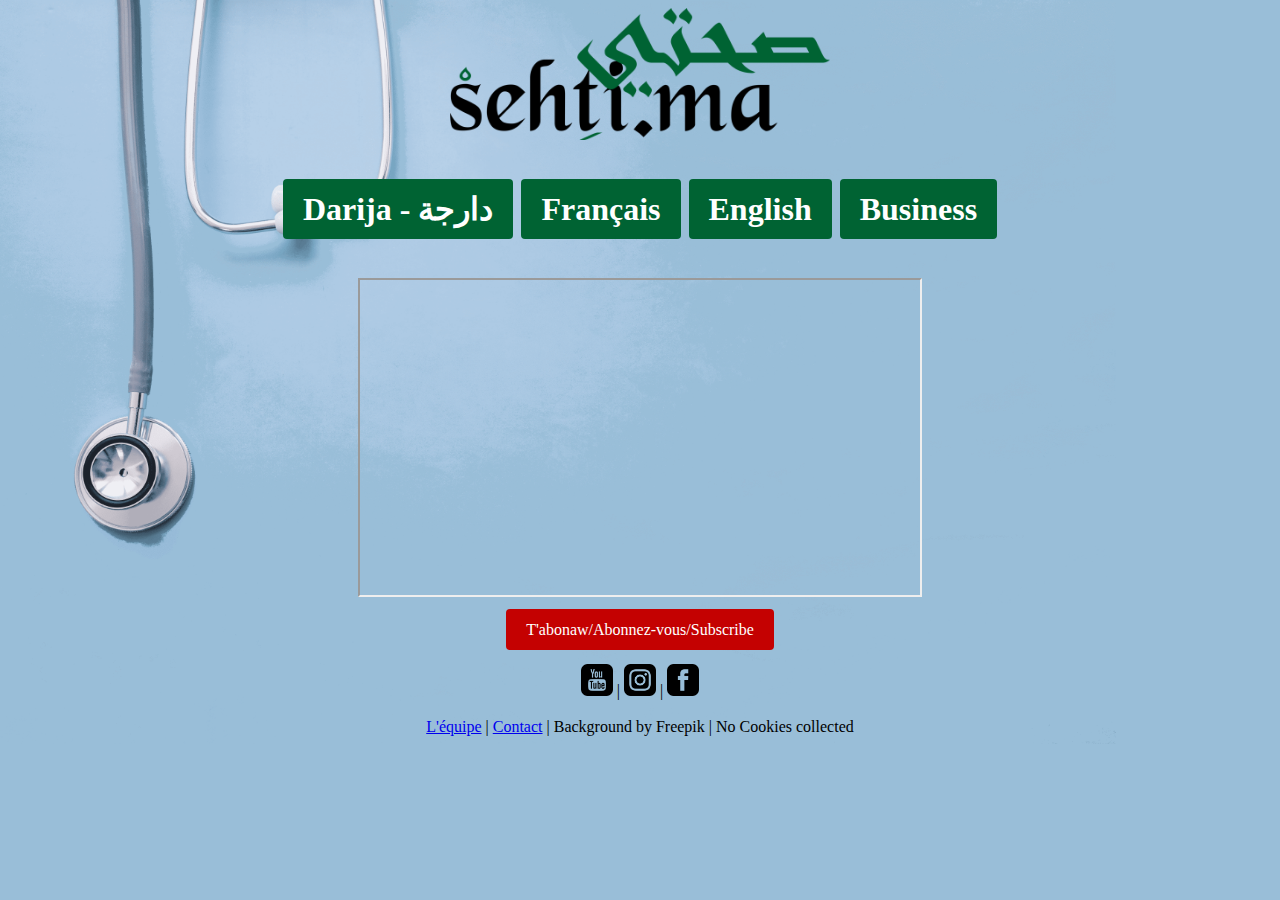
<file: index.html>
<!DOCTYPE html>
<html lang="fr">
    <head>
        <meta charset="utf-8" />
        <title>sehti.ma</title>
        <link rel="stylesheet" href="style.css" />
		<link rel="apple-touch-icon-precomposed" sizes="57x57" href="https://sehti.ma/apple-touch-icon-57x57.png" />
		<link rel="apple-touch-icon-precomposed" sizes="114x114" href="https://sehti.ma/apple-touch-icon-114x114.png" />
		<link rel="apple-touch-icon-precomposed" sizes="72x72" href="https://sehti.ma/apple-touch-icon-72x72.png" />
		<link rel="apple-touch-icon-precomposed" sizes="144x144" href="https://sehti.ma/apple-touch-icon-144x144.png" />
		<link rel="apple-touch-icon-precomposed" sizes="60x60" href="https://sehti.ma/apple-touch-icon-60x60.png" />
		<link rel="apple-touch-icon-precomposed" sizes="120x120" href="https://sehti.ma/apple-touch-icon-120x120.png" />
		<link rel="apple-touch-icon-precomposed" sizes="76x76" href="https://sehti.ma/apple-touch-icon-76x76.png" />
		<link rel="apple-touch-icon-precomposed" sizes="152x152" href="https://sehti.ma/apple-touch-icon-152x152.png" />
		<link rel="icon" type="image/png" href="https://sehti.ma/favicon-196x196.png" sizes="196x196" />
		<link rel="icon" type="image/png" href="https://sehti.ma/favicon-96x96.png" sizes="96x96" />
		<link rel="icon" type="image/png" href="https://sehti.ma/favicon-32x32.png" sizes="32x32" />
		<link rel="icon" type="image/png" href="https://sehti.ma/favicon-16x16.png" sizes="16x16" />
		<link rel="icon" type="image/png" href="https://sehti.ma/favicon-128.png" sizes="128x128" />
		<meta name="application-name" content="sehti.ma"/>
		<meta name="msapplication-TileColor" content="#FFFFFF" />
		<meta name="msapplication-TileImage" content="https://sehti.ma/mstile-144x144.png" />
		<meta name="msapplication-square70x70logo" content="https://sehti.mam/stile-70x70.png" />
		<meta name="msapplication-square150x150logo" content="https://sehti.ma/mstile-150x150.png" />
		<meta name="msapplication-wide310x150logo" content="https://sehti.ma/mstile-310x150.png" />
		<meta name="msapplication-square310x310logo" content="https://sehti.ma/mstile-310x310.png" />
		<meta name="description" content="Page d'accueil du site sehti.ma, le site marocain de la vulgarisation de la médecine.">
		<link rel="canonical" href="https://sehti.ma/"/>
		<meta name="google-site-verification" content="MqBWRJq35Qou9Qn2vTkqXieGxvdWHu3-b-gwsEReSrk" />
	</head>
	
    <body>
			<!-- debut des scripts -->
			<button onclick="topFunction()" id="myBtn" title="Go to top">Rje3 lfouq/Haut de page/Up</button>
			<script>
			// When the user scrolls down 20px from the top of the document, show the button
			window.onscroll = function() {scrollFunction()};

			function scrollFunction() {
			if (document.body.scrollTop > 20 || document.documentElement.scrollTop > 20) {
			document.getElementById("myBtn").style.display = "block";
		} else {
			document.getElementById("myBtn").style.display = "none";
  }
}

			// When the user clicks on the button, scroll to the top of the document
			function topFunction() {
				document.body.scrollTop = 0;
				document.documentElement.scrollTop = 0;
}
			</script>
			<!-- fin des scripts -->
			
    		
				<a href="https://sehti.ma"><img id="logo" src="logo.png" alt="Logo" title="Logo" /></a>

			<div class="langues">
			<h1>
				<span title="Darija"><a lang="ary" href="darija.html" class="ldarija">Darija - دارجة</a></span>
				<span title="Français"><a lang="fr" href="francais.html" class="lfrench">Français</a></span>
				<span title="English"><a lang="en" href="english.html" class="lenglish">English</a></span>
				<span title="business"><a lang="fr" href="business.html" class="lbusiness">Business</a></span>
			</h1>
			</div>
				
				<!-- Debut video youtube. -->
				<div class="iframe">
				<iframe width="560" height="315" src="https://www.youtube-nocookie.com/embed/videoseries?list=PL_9GHYQleXgHlh-rBFEr_p4bn0h9gNwVM&amp;controls=0" allow="accelerometer; autoplay; encrypted-media; gyroscope; picture-in-picture" allowfullscreen></iframe>
				</div>
				<!-- Fin video youtube. -->
				<div class="subscribe">
				<span title"Subscribe"><a href="https://www.youtube.com/channel/UCPBgtLmavNR98bfp4CxtCIw?sub_confirmation=1" class="lsubscribe" target="_blank">T'abonaw/Abonnez-vous/Subscribe</a></span>
				</div>
			<div class="liens-bas-de-page">
				<a href="https://www.youtube.com/channel/UCPBgtLmavNR98bfp4CxtCIw?sub_confirmation=1"><img id="yt" src="youtube.png" alt="Youtube" title="Youtube" /></a> |
				<a href="https://www.instagram.com/sehti.ma/"><img id="ig" src="instagram.png" alt="Instagram" title="Instagram" /></a> |
				<a href="https://www.facebook.com/sehti.ma"><img id="fb" src="facebook.png" alt="Facebook" title="Facebook" /></a>
				<br/><br/>
				<a href="team.html">L'équipe</a> | 
				<a href="contact.html">Contact</a> |  
				Background by Freepik | No Cookies collected
			</div>
    </body>
</html>
</file>
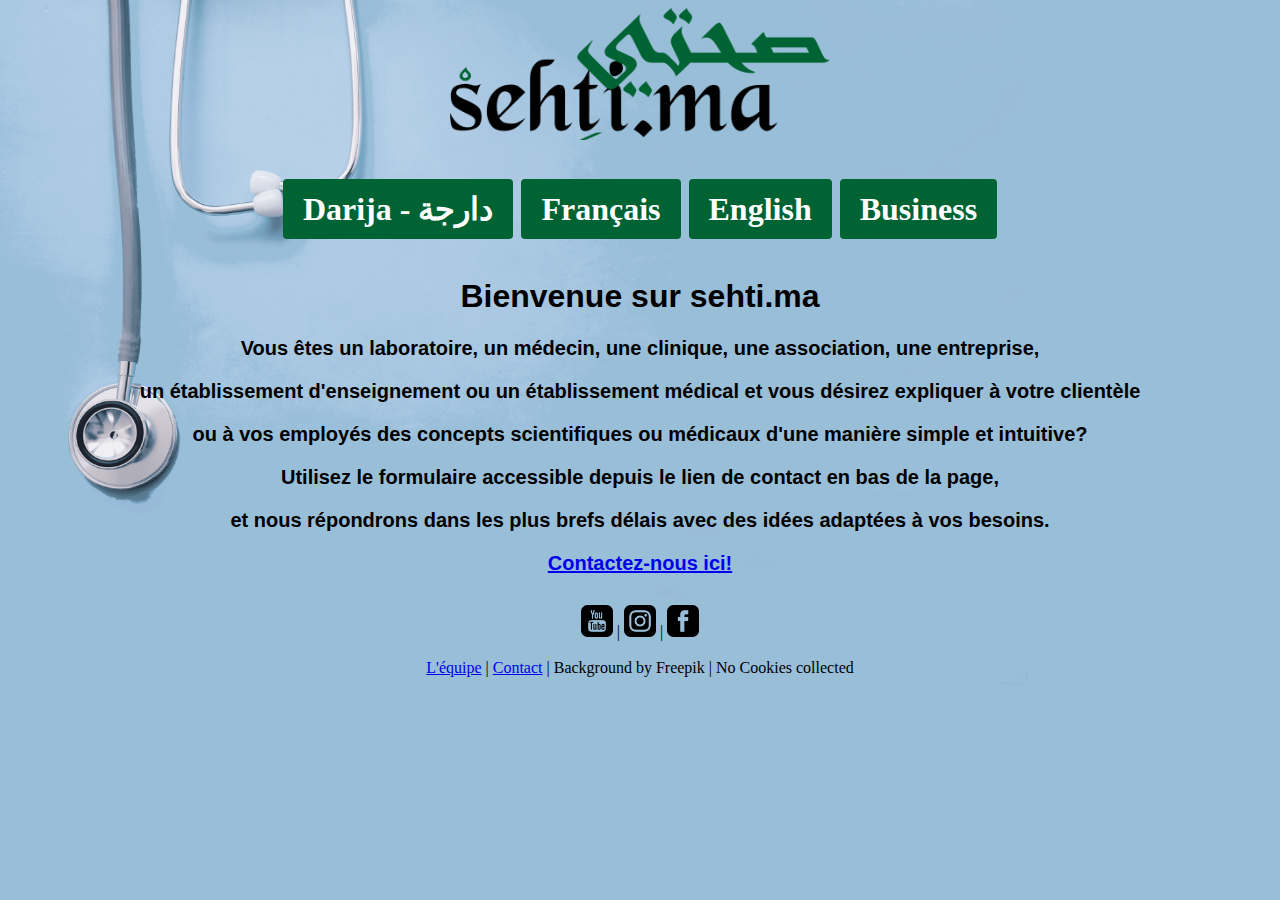
<file: business.html>
<!DOCTYPE html>
<html lang="fr">
    <head>
        <meta charset="utf-8" />
        <title>sehti.ma - Business inquiries</title>
        <link rel="stylesheet" href="style.css" />
		<link rel="apple-touch-icon-precomposed" sizes="57x57" href="https://sehti.ma/apple-touch-icon-57x57.png" />
		<link rel="apple-touch-icon-precomposed" sizes="114x114" href="https://sehti.ma/apple-touch-icon-114x114.png" />
		<link rel="apple-touch-icon-precomposed" sizes="72x72" href="https://sehti.ma/apple-touch-icon-72x72.png" />
		<link rel="apple-touch-icon-precomposed" sizes="144x144" href="https://sehti.ma/apple-touch-icon-144x144.png" />
		<link rel="apple-touch-icon-precomposed" sizes="60x60" href="https://sehti.ma/apple-touch-icon-60x60.png" />
		<link rel="apple-touch-icon-precomposed" sizes="120x120" href="https://sehti.ma/apple-touch-icon-120x120.png" />
		<link rel="apple-touch-icon-precomposed" sizes="76x76" href="https://sehti.ma/apple-touch-icon-76x76.png" />
		<link rel="apple-touch-icon-precomposed" sizes="152x152" href="https://sehti.ma/apple-touch-icon-152x152.png" />
		<link rel="icon" type="image/png" href="https://sehti.ma/favicon-196x196.png" sizes="196x196" />
		<link rel="icon" type="image/png" href="https://sehti.ma/favicon-96x96.png" sizes="96x96" />
		<link rel="icon" type="image/png" href="https://sehti.ma/favicon-32x32.png" sizes="32x32" />
		<link rel="icon" type="image/png" href="https://sehti.ma/favicon-16x16.png" sizes="16x16" />
		<link rel="icon" type="image/png" href="https://sehti.ma/favicon-128.png" sizes="128x128" />
		<meta name="application-name" content="sehti.ma"/>
		<meta name="msapplication-TileColor" content="#FFFFFF" />
		<meta name="msapplication-TileImage" content="https://sehti.ma/mstile-144x144.png" />
		<meta name="msapplication-square70x70logo" content="https://sehti.mam/stile-70x70.png" />
		<meta name="msapplication-square150x150logo" content="https://sehti.ma/mstile-150x150.png" />
		<meta name="msapplication-wide310x150logo" content="https://sehti.ma/mstile-310x150.png" />
		<meta name="msapplication-square310x310logo" content="https://sehti.ma/mstile-310x310.png" />
		<meta name="description" content="Business inquiries, demande d'informations commerciales et de partenariats.">
    </head>

    <body>
			<!-- debut des scripts -->
			<button onclick="topFunction()" id="myBtn" title="Go to top">Rje3 lfouq/Haut de page/Up</button>
			<script>
			// When the user scrolls down 20px from the top of the document, show the button
			window.onscroll = function() {scrollFunction()};

			function scrollFunction() {
			if (document.body.scrollTop > 20 || document.documentElement.scrollTop > 20) {
			document.getElementById("myBtn").style.display = "block";
		} else {
			document.getElementById("myBtn").style.display = "none";
  }
}

			// When the user clicks on the button, scroll to the top of the document
			function topFunction() {
				document.body.scrollTop = 0;
				document.documentElement.scrollTop = 0;
}
			</script>
			<!-- fin des scripts -->
			
    		
				<a href="https://sehti.ma"><img id="logo" src="logo.png" alt="Logo" title="Logo" /></a>

			<div class="langues">
			<h1>
				<span title="Darija"><a lang="ary" href="darija.html" class="ldarija">Darija - دارجة</a></span>
				<span title="Français"><a lang="fr" href="francais.html" class="lfrench">Français</a></span>
				<span title="English"><a lang="en" href="english.html" class="lenglish">English</a></span>
				<span title="business"><a lang="fr" href="business.html" class="lbusiness">Business</a></span>
			</h1>
			</div>
			
			
			<h1 id="h1french">Bienvenue sur sehti.ma</h1>
			<div class="business">
				<p>Vous êtes un laboratoire, un médecin, une clinique, une association, une entreprise,</p>
                <p>un établissement d'enseignement ou un établissement médical et vous désirez expliquer à votre clientèle</p>
				<p>ou à vos employés des concepts scientifiques ou médicaux d'une manière simple et intuitive?</p>
				<p>Utilisez le formulaire accessible depuis le lien de contact en bas de la page,</p>
				<p>et nous répondrons dans les plus brefs délais avec des idées adaptées à vos besoins.</p>
				<p><a href="contact.html">Contactez-nous ici!</a></p>
			</div>


			<div class="liens-bas-de-page">
				<a href="https://www.youtube.com/channel/UCPBgtLmavNR98bfp4CxtCIw?sub_confirmation=1"><img id="yt" src="youtube.png" alt="Youtube" title="Youtube" /></a> |
				<a href="https://www.instagram.com/sehti.ma/"><img id="ig" src="instagram.png" alt="Instagram" title="Instagram" /></a> |
				<a href="https://www.facebook.com/sehti.ma"><img id="fb" src="facebook.png" alt="Facebook" title="Facebook" /></a>
				<br/><br/>
				<a href="team.html">L'équipe</a> | 
				<a href="contact.html">Contact</a> |  
				Background by Freepik | No Cookies collected
			</div>
    </body>
</html>
</file>
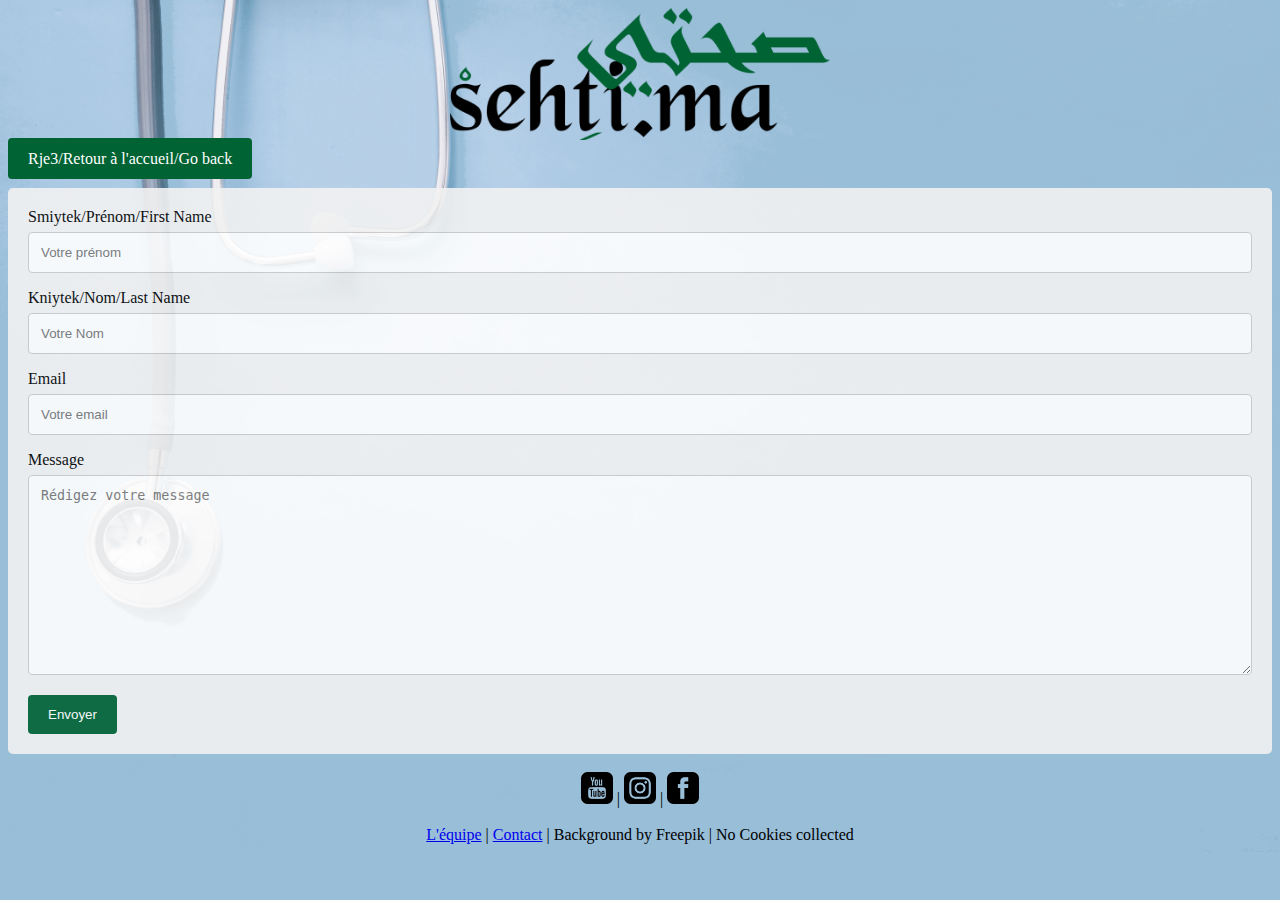
<file: contact.html>
<!DOCTYPE html>
<html lang="fr">
    <head>
        <meta charset="utf-8" />
        <title>sehti.ma - contact</title>
        <link rel="stylesheet" href="contact.css" />
		<link rel="apple-touch-icon-precomposed" sizes="57x57" href="https://sehti.ma/apple-touch-icon-57x57.png" />
		<link rel="apple-touch-icon-precomposed" sizes="114x114" href="https://sehti.ma/apple-touch-icon-114x114.png" />
		<link rel="apple-touch-icon-precomposed" sizes="72x72" href="https://sehti.ma/apple-touch-icon-72x72.png" />
		<link rel="apple-touch-icon-precomposed" sizes="144x144" href="https://sehti.ma/apple-touch-icon-144x144.png" />
		<link rel="apple-touch-icon-precomposed" sizes="60x60" href="https://sehti.ma/apple-touch-icon-60x60.png" />
		<link rel="apple-touch-icon-precomposed" sizes="120x120" href="https://sehti.ma/apple-touch-icon-120x120.png" />
		<link rel="apple-touch-icon-precomposed" sizes="76x76" href="https://sehti.ma/apple-touch-icon-76x76.png" />
		<link rel="apple-touch-icon-precomposed" sizes="152x152" href="https://sehti.ma/apple-touch-icon-152x152.png" />
		<link rel="icon" type="image/png" href="https://sehti.ma/favicon-196x196.png" sizes="196x196" />
		<link rel="icon" type="image/png" href="https://sehti.ma/favicon-96x96.png" sizes="96x96" />
		<link rel="icon" type="image/png" href="https://sehti.ma/favicon-32x32.png" sizes="32x32" />
		<link rel="icon" type="image/png" href="https://sehti.ma/favicon-16x16.png" sizes="16x16" />
		<link rel="icon" type="image/png" href="https://sehti.ma/favicon-128.png" sizes="128x128" />
		<meta name="application-name" content="sehti.ma"/>
		<meta name="msapplication-TileColor" content="#FFFFFF" />
		<meta name="msapplication-TileImage" content="https://sehti.ma/mstile-144x144.png" />
		<meta name="msapplication-square70x70logo" content="https://sehti.mam/stile-70x70.png" />
		<meta name="msapplication-square150x150logo" content="https://sehti.ma/mstile-150x150.png" />
		<meta name="msapplication-wide310x150logo" content="https://sehti.ma/mstile-310x150.png" />
		<meta name="msapplication-square310x310logo" content="https://sehti.ma/mstile-310x310.png" />
		<meta name="description" content="Page de contact de sehti.ma">
    </head>

    <body>
    		<a href="https://sehti.ma"><img id="logo" src="logo.png" alt="Logo" title="Logo" /></a>
			

				<a class="retour" href="index.html">Rje3/Retour à l'accueil/Go back</a>
			
			
			
			<div class="container">
				<form action="https://formspree.io/contact.sehti.ma@gmail.com" method="POST">

					<label for="prenom">Smiytek/Prénom/First Name</label>
					<input type="text" id="prenom" name="prenom" placeholder="Votre prénom">

					<label for="nom">Kniytek/Nom/Last Name</label>
					<input type="text" id="nom" name="nom" placeholder="Votre Nom">
					
					<label for="email">Email</label>
					<input type="text" id="email" name="email" placeholder="Votre email">

					<label for="message">Message</label>
					<textarea id="message" name="message" placeholder="Rédigez votre message" style="height:200px"></textarea>

					<input type="submit" value="Envoyer">

				</form>
			</div>

			<br />
			<div class="liens-bas-de-page">
				<a href="https://www.youtube.com/channel/UCPBgtLmavNR98bfp4CxtCIw?sub_confirmation=1"><img id="yt" src="youtube.png" alt="Youtube" title="Youtube" /></a> |
				<a href="https://www.instagram.com/sehti.ma/"><img id="ig" src="instagram.png" alt="Instagram" title="Instagram" /></a> |
				<a href="https://www.facebook.com/sehti.ma"><img id="fb" src="facebook.png" alt="Facebook" title="Facebook" /></a>
				<br/><br/>
				<a href="team.html">L'équipe</a> | 
				<a href="contact.html">Contact</a> |  
				Background by Freepik | No Cookies collected
			</div>
    </body>
</html>
</file>
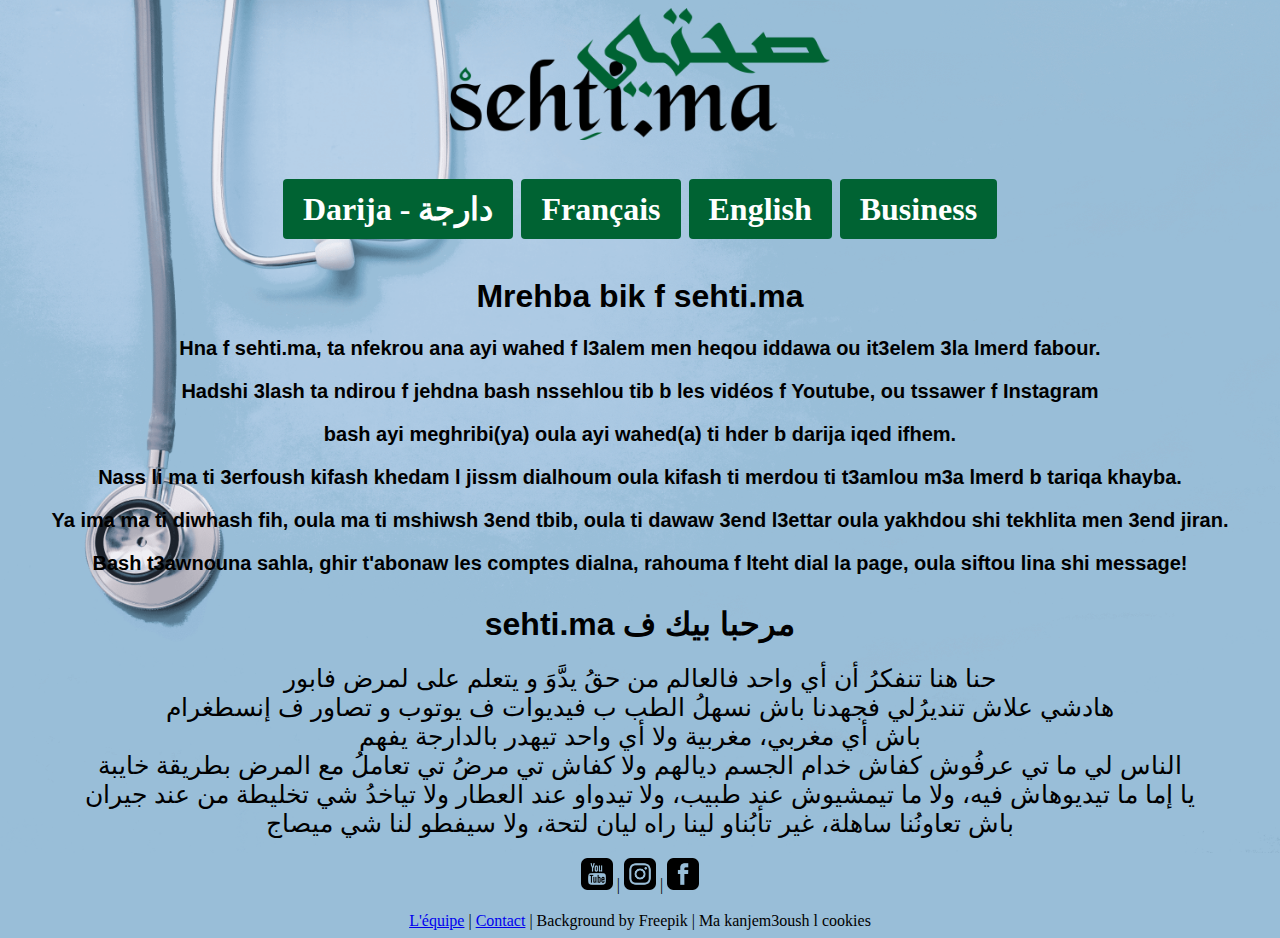
<file: darija.html>
<!DOCTYPE html>
<html lang="fr">
    <head>
        <meta charset="utf-8" />
        <title>Mrehba bik f sehti.ma</title>
        <link rel="stylesheet" href="style.css" />
		<link rel="apple-touch-icon-precomposed" sizes="57x57" href="https://sehti.ma/apple-touch-icon-57x57.png" />
		<link rel="apple-touch-icon-precomposed" sizes="114x114" href="https://sehti.ma/apple-touch-icon-114x114.png" />
		<link rel="apple-touch-icon-precomposed" sizes="72x72" href="https://sehti.ma/apple-touch-icon-72x72.png" />
		<link rel="apple-touch-icon-precomposed" sizes="144x144" href="https://sehti.ma/apple-touch-icon-144x144.png" />
		<link rel="apple-touch-icon-precomposed" sizes="60x60" href="https://sehti.ma/apple-touch-icon-60x60.png" />
		<link rel="apple-touch-icon-precomposed" sizes="120x120" href="https://sehti.ma/apple-touch-icon-120x120.png" />
		<link rel="apple-touch-icon-precomposed" sizes="76x76" href="https://sehti.ma/apple-touch-icon-76x76.png" />
		<link rel="apple-touch-icon-precomposed" sizes="152x152" href="https://sehti.ma/apple-touch-icon-152x152.png" />
		<link rel="icon" type="image/png" href="https://sehti.ma/favicon-196x196.png" sizes="196x196" />
		<link rel="icon" type="image/png" href="https://sehti.ma/favicon-96x96.png" sizes="96x96" />
		<link rel="icon" type="image/png" href="https://sehti.ma/favicon-32x32.png" sizes="32x32" />
		<link rel="icon" type="image/png" href="https://sehti.ma/favicon-16x16.png" sizes="16x16" />
		<link rel="icon" type="image/png" href="https://sehti.ma/favicon-128.png" sizes="128x128" />
		<meta name="application-name" content="sehti.ma"/>
		<meta name="msapplication-TileColor" content="#FFFFFF" />
		<meta name="msapplication-TileImage" content="https://sehti.ma/mstile-144x144.png" />
		<meta name="msapplication-square70x70logo" content="https://sehti.mam/stile-70x70.png" />
		<meta name="msapplication-square150x150logo" content="https://sehti.ma/mstile-150x150.png" />
		<meta name="msapplication-wide310x150logo" content="https://sehti.ma/mstile-310x150.png" />
		<meta name="msapplication-square310x310logo" content="https://sehti.ma/mstile-310x310.png" />
		<meta name="description" content="sehti.ma - darija">
    </head>

    <body>
			<!-- debut des scripts -->
			<button onclick="topFunction()" id="myBtn" title="Go to top">Rje3 lfouq/Haut de page/Up</button>
			<script>
			// When the user scrolls down 20px from the top of the document, show the button
			window.onscroll = function() {scrollFunction()};

			function scrollFunction() {
			if (document.body.scrollTop > 20 || document.documentElement.scrollTop > 20) {
			document.getElementById("myBtn").style.display = "block";
		} else {
			document.getElementById("myBtn").style.display = "none";
  }
}

			// When the user clicks on the button, scroll to the top of the document
			function topFunction() {
				document.body.scrollTop = 0;
				document.documentElement.scrollTop = 0;
}
			</script>
			<!-- fin des scripts -->
			
    		
				<a href="https://sehti.ma"><img id="logo" src="logo.png" alt="Logo" title="Logo" /></a>

			<div class="langues">
			<h1>
				<span title="Darija"><a lang="ary" href="darija.html" class="ldarija">Darija - دارجة</a></span>
				<span title="Français"><a lang="fr" href="francais.html" class="lfrench">Français</a></span>
				<span title="English"><a lang="en" href="english.html" class="lenglish">English</a></span>
				<span title="business"><a lang="fr" href="business.html" class="lbusiness">Business</a></span>
			</h1>
			</div>
				
				<h1 id="h1darija">Mrehba bik f sehti.ma</h1>
				<div class="darija">
				<p>Hna f sehti.ma, ta nfekrou ana ayi wahed f l3alem men heqou iddawa ou it3elem 3la lmerd fabour.</p>
				<p>Hadshi 3lash ta ndirou f jehdna bash nssehlou tib b les vidéos f Youtube, ou tssawer f Instagram</p>
				<p>bash ayi meghribi(ya) oula ayi wahed(a) ti hder b darija iqed ifhem.</p>
				<p>Nass li ma ti 3erfoush kifash khedam l jissm dialhoum oula kifash ti merdou ti t3amlou m3a lmerd b tariqa khayba.</p> 
				<p>Ya ima ma ti diwhash fih, oula ma ti mshiwsh 3end tbib, oula ti dawaw 3end l3ettar oula yakhdou shi tekhlita men 3end jiran.</p>
				<p>Bash t3awnouna sahla, ghir t'abonaw les comptes dialna, rahouma f lteht dial la page, oula siftou lina shi message!</p>
				</div>
			
			
				<h1 id="h1ardarija">sehti.ma مرحبا بيك ف</h1>
				<div class="ardarija">
				حنا هنا تنفكرُ أن أي واحد فالعالم من حقُ يدَّوَ و يتعلم على لمرض فابور<br /> 
                هادشي علاش تنديرُلي فجهدنا باش نسهلُ الطب ب فيديوات ف يوتوب و تصاور ف إنسطغرام<br />
                باش أي مغربي، مغربية ولا أي واحد تيهدر بالدارجة يفهم<br />
                الناس لي ما تي عرفُوش كفاش خدام الجسم ديالهم ولا كفاش تي مرضُ تي تعاملُ مع المرض بطريقة خايبة <br />
                يا إما ما تيديوهاش فيه، ولا ما تيمشيوش عند طبيب، ولا تيدواو عند العطار ولا تياخدُ شي تخليطة من عند جيران<br />
                باش تعاونُنا ساهلة، غير تأبُناو لينا راه ليان لتحة، ولا سيفطو لنا شي ميصاج<br />
				</div>
				
			<div class="liens-bas-de-page">
				<a href="https://www.youtube.com/channel/UCPBgtLmavNR98bfp4CxtCIw?sub_confirmation=1"><img id="yt" src="youtube.png" alt="Youtube" title="Youtube" /></a> |
				<a href="https://www.instagram.com/sehti.ma/"><img id="ig" src="instagram.png" alt="Instagram" title="Instagram" /></a> |
				<a href="https://www.facebook.com/sehti.ma"><img id="fb" src="facebook.png" alt="Facebook" title="Facebook" /></a>
				<br/><br/>
				<a href="team.html">L'équipe</a> | 
				<a href="contact.html">Contact</a> |  
				Background by Freepik | Ma kanjem3oush l cookies
			</div>
    </body>
</html>
</file>
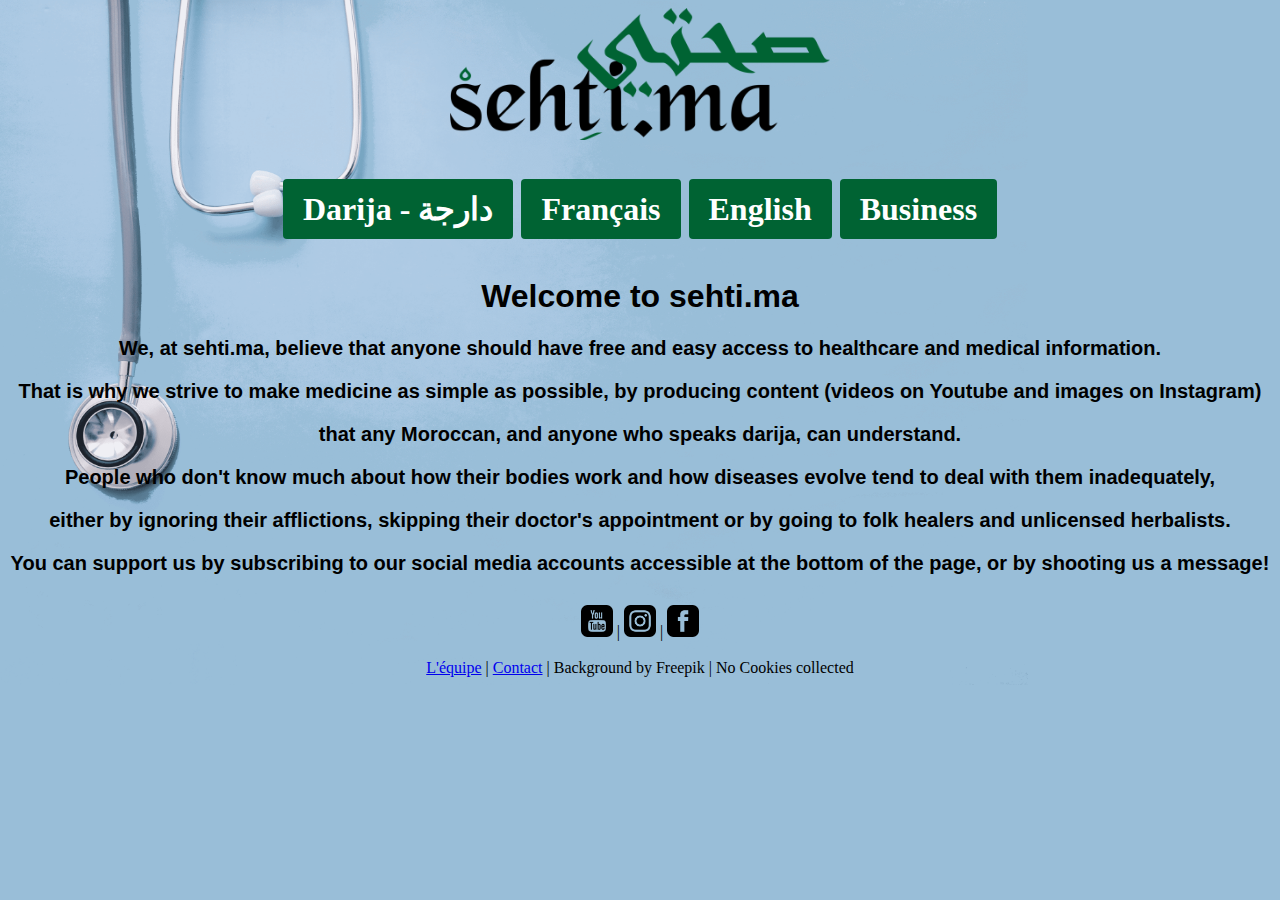
<file: english.html>
<!DOCTYPE html>
<html lang="fr">
    <head>
        <meta charset="utf-8" />
        <title>Welcome to sehti.ma</title>
        <link rel="stylesheet" href="style.css" />
		<link rel="apple-touch-icon-precomposed" sizes="57x57" href="https://sehti.ma/apple-touch-icon-57x57.png" />
		<link rel="apple-touch-icon-precomposed" sizes="114x114" href="https://sehti.ma/apple-touch-icon-114x114.png" />
		<link rel="apple-touch-icon-precomposed" sizes="72x72" href="https://sehti.ma/apple-touch-icon-72x72.png" />
		<link rel="apple-touch-icon-precomposed" sizes="144x144" href="https://sehti.ma/apple-touch-icon-144x144.png" />
		<link rel="apple-touch-icon-precomposed" sizes="60x60" href="https://sehti.ma/apple-touch-icon-60x60.png" />
		<link rel="apple-touch-icon-precomposed" sizes="120x120" href="https://sehti.ma/apple-touch-icon-120x120.png" />
		<link rel="apple-touch-icon-precomposed" sizes="76x76" href="https://sehti.ma/apple-touch-icon-76x76.png" />
		<link rel="apple-touch-icon-precomposed" sizes="152x152" href="https://sehti.ma/apple-touch-icon-152x152.png" />
		<link rel="icon" type="image/png" href="https://sehti.ma/favicon-196x196.png" sizes="196x196" />
		<link rel="icon" type="image/png" href="https://sehti.ma/favicon-96x96.png" sizes="96x96" />
		<link rel="icon" type="image/png" href="https://sehti.ma/favicon-32x32.png" sizes="32x32" />
		<link rel="icon" type="image/png" href="https://sehti.ma/favicon-16x16.png" sizes="16x16" />
		<link rel="icon" type="image/png" href="https://sehti.ma/favicon-128.png" sizes="128x128" />
		<meta name="application-name" content="sehti.ma"/>
		<meta name="msapplication-TileColor" content="#FFFFFF" />
		<meta name="msapplication-TileImage" content="https://sehti.ma/mstile-144x144.png" />
		<meta name="msapplication-square70x70logo" content="https://sehti.mam/stile-70x70.png" />
		<meta name="msapplication-square150x150logo" content="https://sehti.ma/mstile-150x150.png" />
		<meta name="msapplication-wide310x150logo" content="https://sehti.ma/mstile-310x150.png" />
		<meta name="msapplication-square310x310logo" content="https://sehti.ma/mstile-310x310.png" />
		<meta name="description" content="sehti.ma - english">
    </head>

    <body>
			<!-- debut des scripts -->
			<button onclick="topFunction()" id="myBtn" title="Go to top">Rje3 lfouq/Haut de page/Up</button>
			<script>
			// When the user scrolls down 20px from the top of the document, show the button
			window.onscroll = function() {scrollFunction()};

			function scrollFunction() {
			if (document.body.scrollTop > 20 || document.documentElement.scrollTop > 20) {
			document.getElementById("myBtn").style.display = "block";
		} else {
			document.getElementById("myBtn").style.display = "none";
  }
}

			// When the user clicks on the button, scroll to the top of the document
			function topFunction() {
				document.body.scrollTop = 0;
				document.documentElement.scrollTop = 0;
}
			</script>
			<!-- fin des scripts -->
			
    		
				<a href="https://sehti.ma"><img id="logo" src="logo.png" alt="Logo" title="Logo" /></a>

			<div class="langues">
			<h1>
				<span title="Darija"><a lang="ary" href="darija.html" class="ldarija">Darija - دارجة</a></span>
				<span title="Français"><a lang="fr" href="francais.html" class="lfrench">Français</a></span>
				<span title="English"><a lang="en" href="english.html" class="lenglish">English</a></span>
				<span title="business"><a lang="fr" href="business.html" class="lbusiness">Business</a></span>
			</h1>
			</div>
			
			
			<h1 id="h1english">Welcome to sehti.ma</h1>
			<div class="english">
				<p>We, at sehti.ma, believe that anyone should have free and easy access to healthcare and medical information.</p> 
                <p>That is why we strive to make medicine as simple as possible, by producing content (videos on Youtube and images on Instagram)</p>
                <p>that any Moroccan, and anyone who speaks darija, can understand.</p>
                <p>People who don't know much about how their bodies work and how diseases evolve tend to deal with them inadequately,</p>
                <p>either by ignoring their afflictions, skipping their doctor's appointment or by going to folk healers and unlicensed herbalists.</p>
                <p>You can support us by subscribing to our social media accounts accessible at the bottom of the page, or by shooting us a message!</p>
			</div>


			<div class="liens-bas-de-page">
				<a href="https://www.youtube.com/channel/UCPBgtLmavNR98bfp4CxtCIw?sub_confirmation=1"><img id="yt" src="youtube.png" alt="Youtube" title="Youtube" /></a> |
				<a href="https://www.instagram.com/sehti.ma/"><img id="ig" src="instagram.png" alt="Instagram" title="Instagram" /></a> |
				<a href="https://www.facebook.com/sehti.ma"><img id="fb" src="facebook.png" alt="Facebook" title="Facebook" /></a>
				<br/><br/>
				<a href="team.html">L'équipe</a> | 
				<a href="contact.html">Contact</a> |  
				Background by Freepik | No Cookies collected
			</div>
    </body>
</html>
</file>
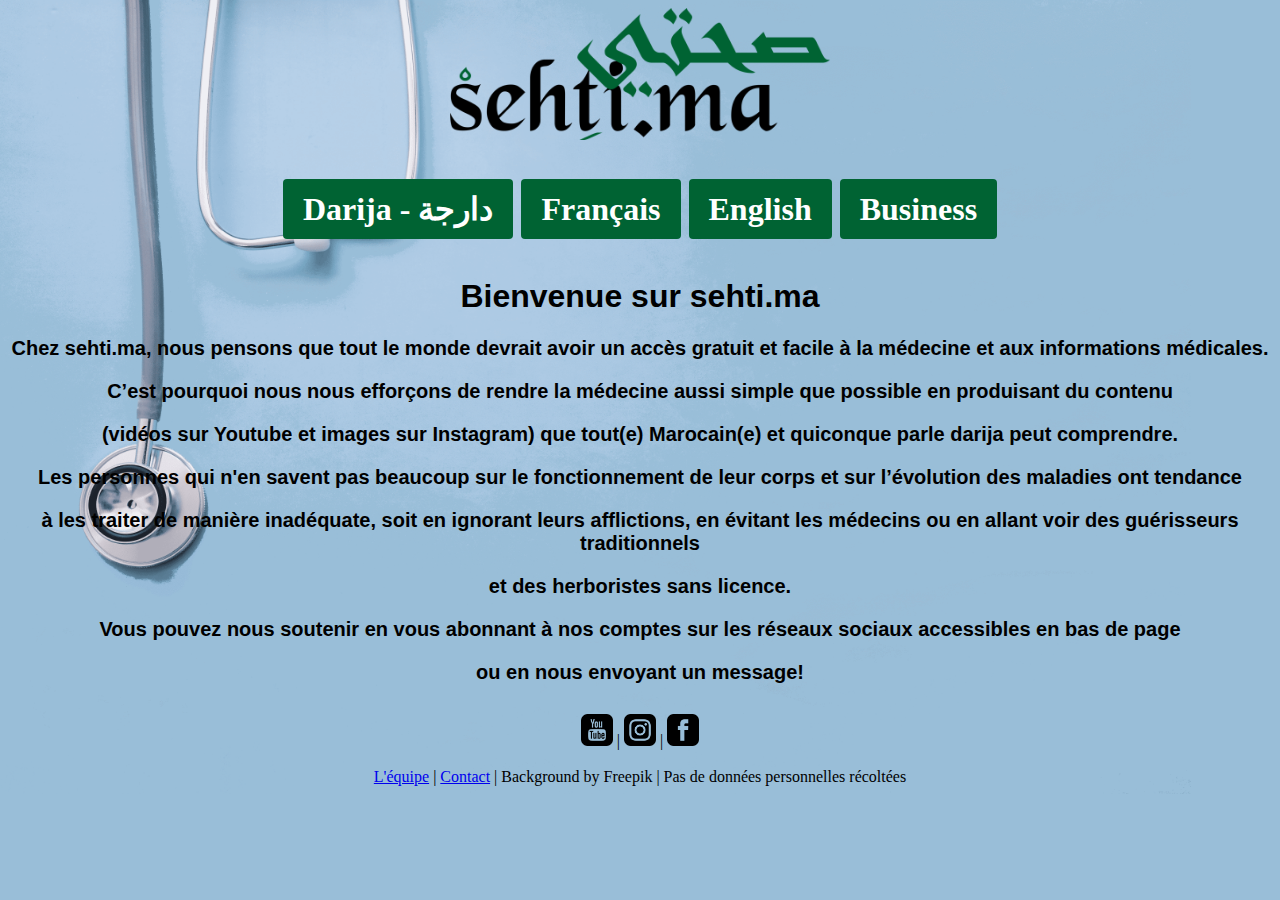
<file: francais.html>
<!DOCTYPE html>
<html lang="fr">
    <head>
        <meta charset="utf-8" />
        <title>Bienvenue sur sehti.ma</title>
        <link rel="stylesheet" href="style.css" />
		<link rel="apple-touch-icon-precomposed" sizes="57x57" href="https://sehti.ma/apple-touch-icon-57x57.png" />
		<link rel="apple-touch-icon-precomposed" sizes="114x114" href="https://sehti.ma/apple-touch-icon-114x114.png" />
		<link rel="apple-touch-icon-precomposed" sizes="72x72" href="https://sehti.ma/apple-touch-icon-72x72.png" />
		<link rel="apple-touch-icon-precomposed" sizes="144x144" href="https://sehti.ma/apple-touch-icon-144x144.png" />
		<link rel="apple-touch-icon-precomposed" sizes="60x60" href="https://sehti.ma/apple-touch-icon-60x60.png" />
		<link rel="apple-touch-icon-precomposed" sizes="120x120" href="https://sehti.ma/apple-touch-icon-120x120.png" />
		<link rel="apple-touch-icon-precomposed" sizes="76x76" href="https://sehti.ma/apple-touch-icon-76x76.png" />
		<link rel="apple-touch-icon-precomposed" sizes="152x152" href="https://sehti.ma/apple-touch-icon-152x152.png" />
		<link rel="icon" type="image/png" href="https://sehti.ma/favicon-196x196.png" sizes="196x196" />
		<link rel="icon" type="image/png" href="https://sehti.ma/favicon-96x96.png" sizes="96x96" />
		<link rel="icon" type="image/png" href="https://sehti.ma/favicon-32x32.png" sizes="32x32" />
		<link rel="icon" type="image/png" href="https://sehti.ma/favicon-16x16.png" sizes="16x16" />
		<link rel="icon" type="image/png" href="https://sehti.ma/favicon-128.png" sizes="128x128" />
		<meta name="application-name" content="sehti.ma"/>
		<meta name="msapplication-TileColor" content="#FFFFFF" />
		<meta name="msapplication-TileImage" content="https://sehti.ma/mstile-144x144.png" />
		<meta name="msapplication-square70x70logo" content="https://sehti.mam/stile-70x70.png" />
		<meta name="msapplication-square150x150logo" content="https://sehti.ma/mstile-150x150.png" />
		<meta name="msapplication-wide310x150logo" content="https://sehti.ma/mstile-310x150.png" />
		<meta name="msapplication-square310x310logo" content="https://sehti.ma/mstile-310x310.png" />
		<meta name="description" content="sehti.ma - français">
    </head>

    <body>
			<!-- debut des scripts -->
			<button onclick="topFunction()" id="myBtn" title="Go to top">Rje3 lfouq/Haut de page/Up</button>
			<script>
			// When the user scrolls down 20px from the top of the document, show the button
			window.onscroll = function() {scrollFunction()};

			function scrollFunction() {
			if (document.body.scrollTop > 20 || document.documentElement.scrollTop > 20) {
			document.getElementById("myBtn").style.display = "block";
		} else {
			document.getElementById("myBtn").style.display = "none";
  }
}

			// When the user clicks on the button, scroll to the top of the document
			function topFunction() {
				document.body.scrollTop = 0;
				document.documentElement.scrollTop = 0;
}
			</script>
			<!-- fin des scripts -->
			
    		
				<a href="https://sehti.ma"><img id="logo" src="logo.png" alt="Logo" title="Logo" /></a>

			<div class="langues">
			<h1>
				<span title="Darija"><a lang="ary" href="darija.html" class="ldarija">Darija - دارجة</a></span>
				<span title="Français"><a lang="fr" href="francais.html" class="lfrench">Français</a></span>
				<span title="English"><a lang="en" href="english.html" class="lenglish">English</a></span>
				<span title="business"><a lang="fr" href="business.html" class="lbusiness">Business</a></span>
			</h1>
			</div>
				

			<h1 id="h1french">Bienvenue sur sehti.ma</h1>
			<div class="french">
				<p>Chez sehti.ma, nous pensons que tout le monde devrait avoir un accès gratuit et facile à la médecine et aux informations médicales.</p>
				<p>C’est pourquoi nous nous efforçons de rendre la médecine aussi simple que possible en produisant du contenu</p>
				<p>(vidéos sur Youtube et images sur Instagram) que tout(e) Marocain(e) et quiconque parle darija peut comprendre.</p>
				<p>Les personnes qui n'en savent pas beaucoup sur le fonctionnement de leur corps et sur l’évolution des maladies ont tendance</p>
				<p>à les traiter de manière inadéquate, soit en ignorant leurs afflictions, en évitant les médecins ou en allant voir des guérisseurs traditionnels</p>
				<p>et des herboristes sans licence.</p>
				<p>Vous pouvez nous soutenir en vous abonnant à nos comptes sur les réseaux sociaux accessibles en bas de page</p>
				<p>ou en nous envoyant un message!</p>
			</div>
			

			<div class="liens-bas-de-page">
				<a href="https://www.youtube.com/channel/UCPBgtLmavNR98bfp4CxtCIw?sub_confirmation=1"><img id="yt" src="youtube.png" alt="Youtube" title="Youtube" /></a> |
				<a href="https://www.instagram.com/sehti.ma/"><img id="ig" src="instagram.png" alt="Instagram" title="Instagram" /></a> |
				<a href="https://www.facebook.com/sehti.ma"><img id="fb" src="facebook.png" alt="Facebook" title="Facebook" /></a>
				<br/><br/>
				<a href="team.html">L'équipe</a> | 
				<a href="contact.html">Contact</a> |  
				Background by Freepik | Pas de données personnelles récoltées
			</div>
</html>
</file>
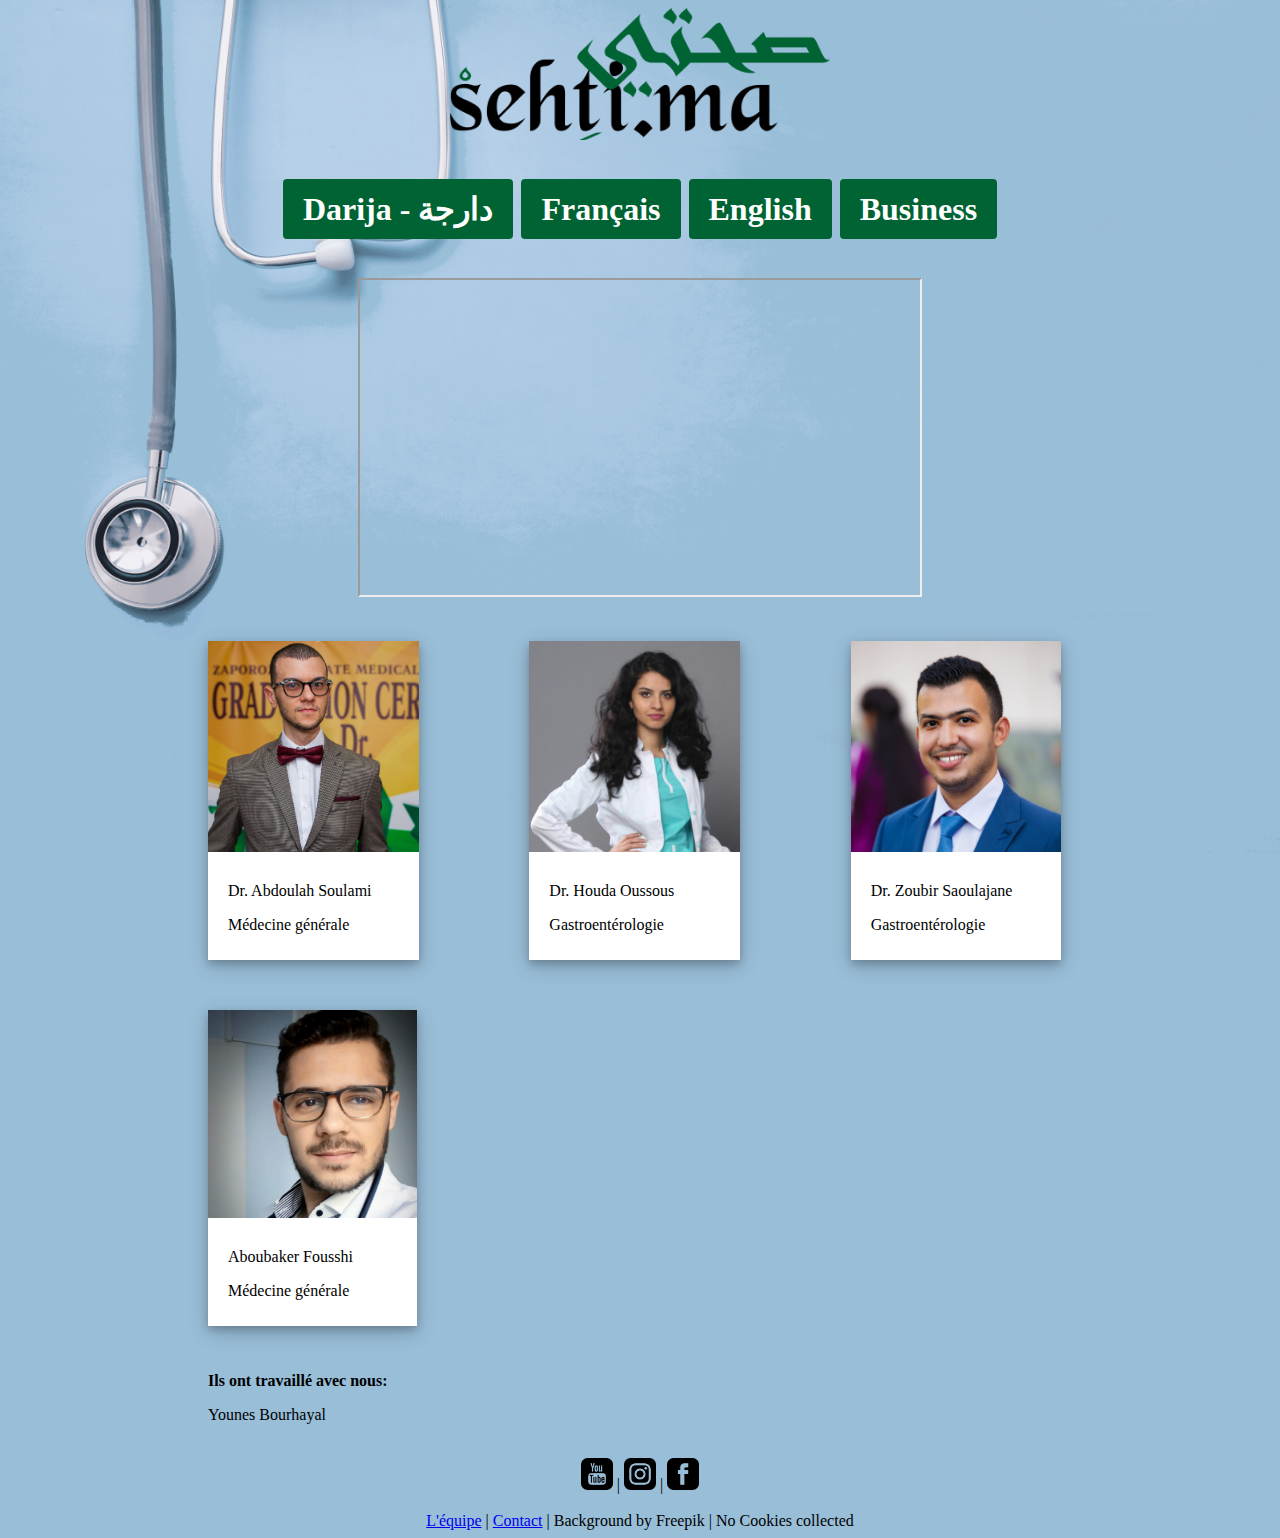
<file: team.html>
<!DOCTYPE html>
<html lang="fr">
    <head>
        <meta charset="utf-8" />
        <title>sehti.ma</title>
        <link rel="stylesheet" href="style.css" />
		<link rel="apple-touch-icon-precomposed" sizes="57x57" href="https://sehti.ma/apple-touch-icon-57x57.png" />
		<link rel="apple-touch-icon-precomposed" sizes="114x114" href="https://sehti.ma/apple-touch-icon-114x114.png" />
		<link rel="apple-touch-icon-precomposed" sizes="72x72" href="https://sehti.ma/apple-touch-icon-72x72.png" />
		<link rel="apple-touch-icon-precomposed" sizes="144x144" href="https://sehti.ma/apple-touch-icon-144x144.png" />
		<link rel="apple-touch-icon-precomposed" sizes="60x60" href="https://sehti.ma/apple-touch-icon-60x60.png" />
		<link rel="apple-touch-icon-precomposed" sizes="120x120" href="https://sehti.ma/apple-touch-icon-120x120.png" />
		<link rel="apple-touch-icon-precomposed" sizes="76x76" href="https://sehti.ma/apple-touch-icon-76x76.png" />
		<link rel="apple-touch-icon-precomposed" sizes="152x152" href="https://sehti.ma/apple-touch-icon-152x152.png" />
		<link rel="icon" type="image/png" href="https://sehti.ma/favicon-196x196.png" sizes="196x196" />
		<link rel="icon" type="image/png" href="https://sehti.ma/favicon-96x96.png" sizes="96x96" />
		<link rel="icon" type="image/png" href="https://sehti.ma/favicon-32x32.png" sizes="32x32" />
		<link rel="icon" type="image/png" href="https://sehti.ma/favicon-16x16.png" sizes="16x16" />
		<link rel="icon" type="image/png" href="https://sehti.ma/favicon-128.png" sizes="128x128" />
		<meta name="application-name" content="sehti.ma"/>
		<meta name="msapplication-TileColor" content="#FFFFFF" />
		<meta name="msapplication-TileImage" content="https://sehti.ma/mstile-144x144.png" />
		<meta name="msapplication-square70x70logo" content="https://sehti.mam/stile-70x70.png" />
		<meta name="msapplication-square150x150logo" content="https://sehti.ma/mstile-150x150.png" />
		<meta name="msapplication-wide310x150logo" content="https://sehti.ma/mstile-310x150.png" />
		<meta name="msapplication-square310x310logo" content="https://sehti.ma/mstile-310x310.png" />
		<meta name="description" content="L'équipe de sehti.ma">
		<meta name="google-site-verification" content="MqBWRJq35Qou9Qn2vTkqXieGxvdWHu3-b-gwsEReSrk" />
	</head>
	
    <body>
			<!-- debut des scripts -->
			<button onclick="topFunction()" id="myBtn" title="Go to top">Rje3 lfouq/Haut de page/Up</button>
			<script>
			// When the user scrolls down 20px from the top of the document, show the button
			window.onscroll = function() {scrollFunction()};

			function scrollFunction() {
			if (document.body.scrollTop > 20 || document.documentElement.scrollTop > 20) {
			document.getElementById("myBtn").style.display = "block";
		} else {
			document.getElementById("myBtn").style.display = "none";
  }
}

			// When the user clicks on the button, scroll to the top of the document
			function topFunction() {
				document.body.scrollTop = 0;
				document.documentElement.scrollTop = 0;
}
			</script>
			<!-- fin des scripts -->
			
    		
				<a href="https://sehti.ma"><img id="logo" src="logo.png" alt="Logo" title="Logo" /></a>

			<div class="langues">
			<h1>
				<span title="Darija"><a lang="ary" href="darija.html" class="ldarija">Darija - دارجة</a></span>
				<span title="Français"><a lang="fr" href="francais.html" class="lfrench">Français</a></span>
				<span title="English"><a lang="en" href="english.html" class="lenglish">English</a></span>
				<span title="business"><a lang="fr" href="business.html" class="lbusiness">Business</a></span>
			</h1>
			</div>
				
				<!-- Debut video youtube. -->
				<div class="iframe">
				<iframe width="560" height="315" src="https://www.youtube-nocookie.com/embed/dPr734pBwIE?rel=0" allow="accelerometer; autoplay; encrypted-media; gyroscope; picture-in-picture" allowfullscreen></iframe>
				</div>
				<!-- Fin video youtube. -->
			 
			<div class="row"> 
			<div class="column">
			<div class="polaroidabdou">
			<img src="abdou.jpg" alt="Dr. Abdoulah Soulami" class="abdou" style="width:100%">
			<div class="containerabdou">
			<p>Dr. Abdoulah Soulami</p>
			<p>Médecine générale</p>
			</div>
			</div>
			</div>
			
			<div class="column">
			<div class="polaroidhouda">
			<img src="houda.jpg" alt="Dr. Houda Oussous" class="houda" style="width:100%">
			<div class="containerhouda">
			<p>Dr. Houda Oussous</p>
			<p>Gastroentérologie</p>
			</div>
			</div>
			</div>
			
			<div class="column">
			<div class="polaroidzoubir">
			<img src="zoubir.jpg" alt="Dr. Zoubir Saoulajane" class="zoubir" style="width:100%">
			<div class="containerzoubir">
			<p>Dr. Zoubir Saoulajane</p>
			<p>Gastroentérologie</p>
			</div>
			</div>
			</div>
			</div>
			
			<div class="row"> 
			<div class="column">
			<div class="polaroidbaker">
			<img src="baker.jpg" alt="Aboubaker Fousshi" class="baker" style="width:100%">
			<div class="containerbaker">
			<p>Aboubaker Fousshi</p>
			<p>Médecine générale</p>
			</div>
			</div>
			</div>
			</div>
			<p class="workedhere">Ils ont travaillé avec nous:</p>
			<p class="names">Younes Bourhayal</p>
			<br/>
			
			<div class="liens-bas-de-page">
				<a href="https://www.youtube.com/channel/UCPBgtLmavNR98bfp4CxtCIw?sub_confirmation=1"><img id="yt" src="youtube.png" alt="Youtube" title="Youtube" /></a> |
				<a href="https://www.instagram.com/sehti.ma/"><img id="ig" src="instagram.png" alt="Instagram" title="Instagram" /></a> |
				<a href="https://www.facebook.com/sehti.ma"><img id="fb" src="facebook.png" alt="Facebook" title="Facebook" /></a>
				<br/><br/>
				<a href="team.html">L'équipe</a> | 
				<a href="contact.html">Contact</a> |  
				Background by Freepik | No Cookies collected
			</div>
    </body>
</html>
</file>
<file: style.css>
.liens-bas-de-page {
	text-align: center;
}

#logo {
	display: block;
	margin: 0 auto;
	max-width:30%;
    height:auto;
}

#myBtn {
	display: none;
	position: fixed;
	bottom: 10px;
	right: 30px;
	z-index: 99;
	outline: none;
	background-color: #006333;
	color: white;
	cursor: pointer;
	padding: 12px 20px;
	border: none;
	border-radius: 4px;
}

#myBtn:hover {
	background-color: #45a049;
}

a:visited { text-decoration: none; color:#45a049; }
a:hover { text-decoration: none; color:#006333; }
a:focus { text-decoration: none; color:#006333; }
a:hover, a:active { text-decoration: none; color:#006333 }

a:link.ldarija, a:link.lfrench, a:link.lenglish, a:link.lretour, a:link.lbusiness, a:visited.ldarija, a:visited.lfrench, a:visited.lenglish, a:visited.lretour, a:visited.lbusiness {
	background-color: #006333;
	color: white;
	padding: 12px 20px;
	border: none;
	border-radius: 4px;
	cursor: pointer;
	text-decoration: none;
}

a:hover.ldarija, a:hover.lfrench, a:hover.lenglish, a:hover.lretour, a:hover.lbusiness, a:active.ldarija, a:active.lfrench, a:active.lenglish a:active.lretour, a:active.lbusiness {
	background-color: #45a049;
}

a:link.lsubscribe, a:visited.lsubscribe {
	background-color: #c40101;
	color: white;
	padding: 12px 20px;
	border: none;
	border-radius: 4px;
	cursor: pointer;
	text-decoration: none;
}

a:hover.lsubscribe, a:active.lsubscribe {
	background-color: #ff0000;
}

.subscribe {
	text-align: center;
	margin-bottom: 25px;
}


.langues {
	text-align: center;
	margin-top: 50px;
	margin-bottom: 50px;
}

.retour {
	text-align: center;
	margin-top: 50px;
	margin-bottom: 50px;
}


#fb {
	height: auto; 
    width: auto; 
    max-width: 32px; 
    max-height: 32px;
}

#ig {
	height: auto; 
    width: auto; 
    max-width: 32px; 
    max-height: 32px;
}

#yt {
	height: auto; 
    width: auto; 
    max-width: 32px; 
    max-height: 32px;
}

#pt {
	height: auto; 
    width: auto; 
    max-height: 32px;
}

#h1english {
	text-align: center;
	font-family: helvetica,sans-serif;
}
.english {
	text-align: center;
	font-size: 20px;
	font-family: helvetica,sans-serif;
	margin-bottom: 30px;
	font-weight: bold;
}

#h1french {
	text-align: center;
	font-family: helvetica,sans-serif;
}
.french {
	text-align: center;
	font-size: 20px;
	font-family: helvetica,sans-serif;
	margin-bottom: 30px;
	font-weight: bold;
}

#h1business {
	text-align: center;
	font-family: helvetica,sans-serif;
}
.business {
	text-align: center;
	font-size: 20px;
	font-family: helvetica,sans-serif;
	margin-bottom: 30px;
	font-weight: bold;
}

#h1darija {
	text-align: center;
	font-family: helvetica,sans-serif;
}
.darija {
	text-align: center;
	font-size: 20px;
	font-family: helvetica,sans-serif;
	margin-bottom: 30px;
	font-weight: bold;
}

#h1ardarija {
	text-align: center;
	font-family: helvetica,sans-serif;
}
.ardarija {
	text-align: center;
	font-size: 25px;
	font-family: helvetica,sans-serif;
	margin-bottom: 20px;
}

#splash {
	display: block;
	margin: 0 auto;
}

body	{
	background-image: url("Background02.png");
	background-repeat: no-repeat;
    background-size: contain;
	background-color: #99BED8;
}

.iframe {
 text-align: center;
 margin-bottom: 20px;
 border: 0px;
}

/*css de page l'equipe*/

div.polaroidabdou {
  width: 50%;
  background-color: white;
  box-shadow: 0 4px 8px 0 rgba(0, 0, 0, 0.2), 0 6px 20px 0 rgba(0, 0, 0, 0.19);
  margin-bottom: 30px;
  margin-top: 20px;
  margin-left: 200px;
}

div.containerabdou {
  padding: 10px 20px;
}

div.polaroidhouda {
  width: 50%;
  background-color: white;
  box-shadow: 0 4px 8px 0 rgba(0, 0, 0, 0.2), 0 6px 20px 0 rgba(0, 0, 0, 0.19);
  margin-bottom: 30px;
  margin-top: 20px;
  margin-left: 100px;
}

div.containerhouda {
  padding: 10px 20px;
}

div.polaroidzoubir {
  width: 50%;
  background-color: white;
  box-shadow: 0 4px 8px 0 rgba(0, 0, 0, 0.2), 0 6px 20px 0 rgba(0, 0, 0, 0.19);
  margin-bottom: 30px;
  margin-top: 20px;
}

div.containerzoubir {
  padding: 10px 20px;
}

div.polaroidbaker {
  width: 16.5%;
  background-color: white;
  box-shadow: 0 4px 8px 0 rgba(0, 0, 0, 0.2), 0 6px 20px 0 rgba(0, 0, 0, 0.19);
  margin-bottom: 30px;
  margin-top: 20px;
  margin-left: 200px;
}

div.containerbaker {
  padding: 10px 20px;
}


.row {
  display: flex;
}

.column {
  flex: 33.33%;
}

p.workedhere {
	font-weight: bold;
	margin-left: 200px;
}

p.names {
	margin-left: 200px;
}
</file>
<file: contact.css>
/* Style inputs with type="text", select elements and textareas */
input[type=text], select, textarea {
	width: 100%; /* Full width */
	padding: 12px; /* Some padding */  
	border: 1px solid #ccc; /* Gray border */
	border-radius: 4px; /* Rounded borders */
	box-sizing: border-box; /* Make sure that padding and width stays in place */
	margin-top: 6px; /* Add a top margin */
	margin-bottom: 16px; /* Bottom margin */
	resize: vertical /* Allow the user to vertically resize the textarea (not horizontally) */
}

/* Style the submit button with a specific background color etc */
input[type=submit] {
	background-color: #006333;
	color: white;
	padding: 12px 20px;
	border: none;
	border-radius: 4px;
	cursor: pointer;
}

/* When moving the mouse over the submit button, add a darker green color */
input[type=submit]:hover {
	background-color: #45a049;
}

/* Add a background color and some padding around the form */
.container {
	border-radius: 5px;
	background-color: #f2f2f2;
	opacity: 0.9;
	padding: 20px;
	margin-top: 20px;
}

.liens-bas-de-page {
	text-align: center;
}

#logo {
	display: block;
	margin: 0 auto;
	margin-bottom: 10px;
	max-width:30%;
    height:auto;
}

a:link.retour, a:visited.retour {
	background-color: #006333;
	color: white;
	padding: 12px 20px;
	border: none;
	border-radius: 4px;
	cursor: pointer;
	text-decoration:none;
}

a:hover.retour, a:active.retour {
  background-color: #45a049;
}

#fb {
	height: auto; 
    width: auto; 
    max-width: 32px; 
    max-height: 32px;
}

#ig {
	height: auto; 
    width: auto; 
    max-width: 32px; 
    max-height: 32px;
}

#yt {
	height: auto; 
    width: auto; 
    max-width: 32px; 
    max-height: 32px;
}

#pt {
	height: auto; 
    width: auto; 
    max-height: 32px;
}

body	{
	background-image: url("Background02.png");
	background-repeat: no-repeat;
    background-size: contain;
	background-color: #99BED8;
}
</file>
